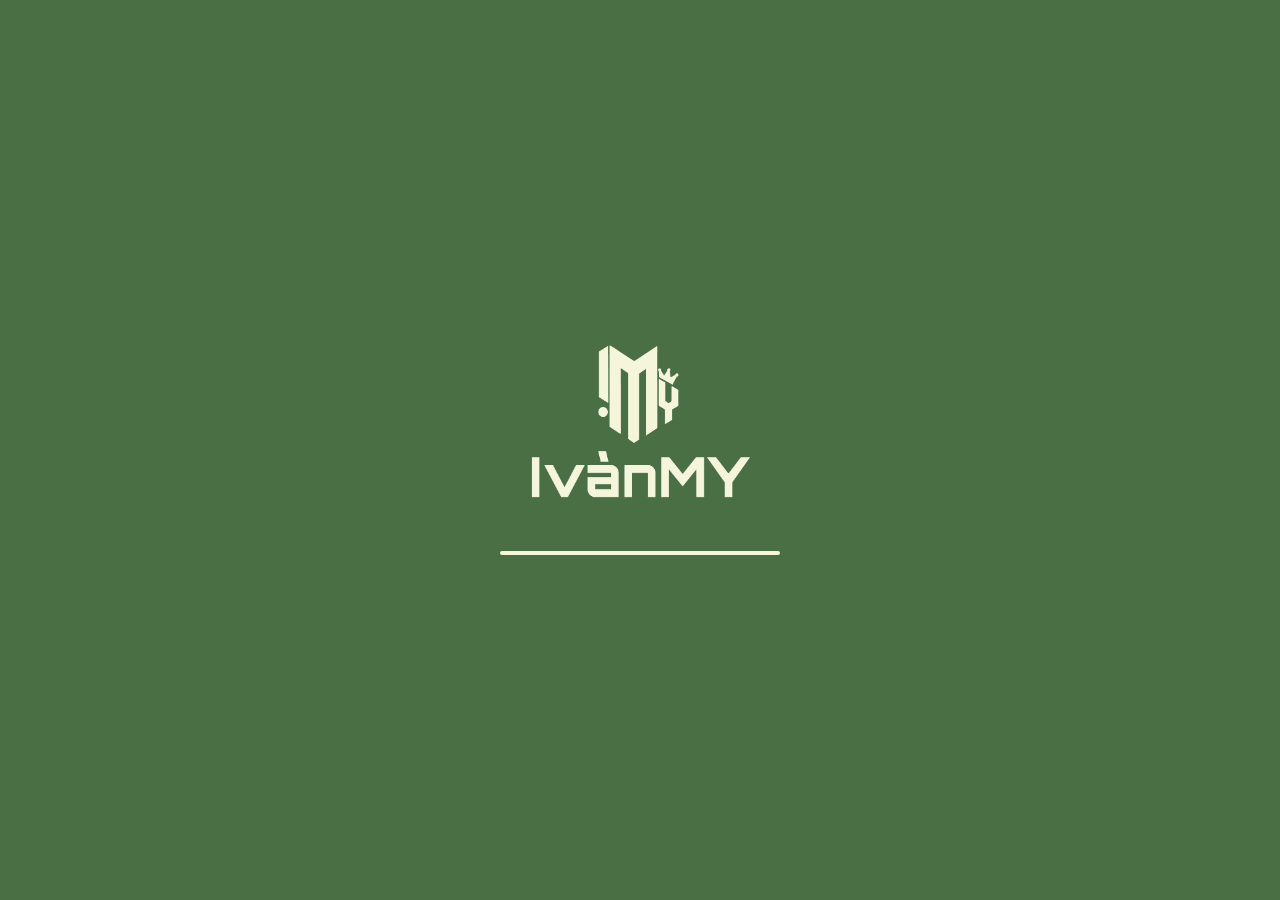
<file: index.html>
<!DOCTYPE html>
<html lang="es">

<head>
    <meta charset="UTF-8">
    <meta name="viewport" content="width=device-width, initial-scale=1.0">
    <title>IvánMY Portafolio</title>
    <link rel="stylesheet" href="https://cdnjs.cloudflare.com/ajax/libs/font-awesome/6.0.0/css/all.min.css">
    <link rel="stylesheet" href="css/style.css?v=1.4">
    <link rel="icon" href="data:,">
</head>

<body>
    <div class="close-btn btn-games" id="btn-close-games">&times;</div>
    <div class="close-btn btn-dev-pc" id="btn-close-dev-pc">&times;</div>
    <div class="close-btn btn-dev-mobile" id="btn-close-dev-mobile">&times;</div>

    <header id="header-games-global" class="global-header">
        <div class="header-left">
            <a href="#home-games"><img src="assets/Logos/IvanMY/Isotipo_IvanMY_blancocrema.svg" class="header-logo" alt="IvánMY"></a>
            <nav class="header-nav">
                <a href="#about-games">Biografía</a>
                <a href="#projects-games">Proyectos</a>
                <a href="#contact-games">Contacto</a>
            </nav>
        </div>
    </header>

    <header id="header-dev-pc-global" class="global-header">
        <div class="header-left">
            <a href="#home-dev"><img src="assets/Logos/IvanMY/Isotipo_IvanMY_verdesolo.svg" class="header-logo" alt="IvánMY"></a>
            <nav class="header-nav">
                <a href="#about-dev">Biografía</a>
                <a href="#projects-dev">Proyectos</a>
                <a href="#contact-dev">Contacto</a>
            </nav>
        </div>
    </header>

    <header id="header-dev-mobile-global" class="global-header">
        <div class="header-left">
            <a href="#home-dev"><img src="assets/Logos/IvanMY/Isotipo_IvanMY_verdesolo.svg" class="header-logo" alt="IvánMY"></a>
            <nav class="header-nav">
                <a href="#about-dev-m">Biografía</a>
                <a href="#projects-dev-m">Proyectos</a>
                <a href="#contact-dev-m">Contacto</a>
            </nav>
        </div>
    </header>

    <div id="loading-screen">
        <div class="loader-content">
            <div class="loader-logo-container">
                <img src="assets/Logos/IvanMY/Imagotipo_IvanMY_blanco.png" class="loader-logo-svg" alt="IvánMY">
            </div>
            <div class="loader-bar"></div>
        </div>
    </div>

    <main class="wrapper">
        <div class="central-logo-container">
            <img src="assets/Logos/IvanMY/Isotipo_IvanMY_PC.svg" class="main-logo pc-logo" alt="IvánMY">
            <img src="assets/Logos/IvanMY/Isotipo_IvanMY_MOBILE.svg" class="main-logo mobile-logo" alt="IvánMY">
        </div>

        <section class="pane games">

            <div id="home-games" class="hero-section">
                <img src="assets/Perfil/organic_overlay_games.webp" class="portada-img organic-bg" alt="Vegan Identity">
                <div class="hero-content-wrapper content-games">
                    <div class="hero-text-block">
                        <h1>EXPERIENCIAS</h1>
                        <p>INTERACTIVAS</p>
                    </div>
                </div>
                <img src="assets/arrow-down.svg" class="scroll-arrow" alt="scroll">
            </div>

            <div class="sections-container">
                <section id="about-games" class="inner-section about">
                    <div class="about-container">
                        <div class="about-info">
                            <div class="about-inventory-system">
                                <h2 class="about-me-title">SOBRE MÍ</h2>
                                <div class="about-visual">
                                    <div class="character-card">
                                        <img src="assets/Perfil/perfil_verde.webp" alt="Iván Render" class="about-img">
                                    </div>
                                </div>

                                <div class="inventory-slots">
                                    <div class="slot" data-dialog="identity">
                                        <div class="slot-icon"><a href="#about-games"><img
                                                    src="assets/Iconos/helmet.svg" alt="Identidad" class="icon-svg"></a>
                                        </div>
                                        <span class="slot-label"><a href="#about-games">IDENTIDAD</a></span>
                                    </div>
                                    <div class="slot" data-dialog="commitment">
                                        <div class="slot-icon"><a href="#about-games"><img src="assets/Iconos/armor.svg"
                                                    alt="Valores" class="icon-svg"></a></div>
                                        <span class="slot-label"><a href="#about-games">VALORES</a></span>
                                    </div>
                                    <div class="slot" data-dialog="skills">
                                        <div class="slot-icon"><a href="#about-games"><img
                                                    src="assets/Iconos/joystick.svg" alt="Habilidades"
                                                    class="icon-svg"></a></div>
                                        <span class="slot-label"><a href="#about-games">HABILIDADES</a></span>
                                    </div>
                                </div>

                                <div class="rpg-dialog-window">
                                    <div class="cmd-window-titlebar">
                                        <div class="cmd-title-left">
                                            <img src="assets/cmd-icon.svg" class="cmd-small-icon" alt=""> <span>Símbolo
                                                del sistema</span>
                                        </div>
                                        <div class="cmd-controls">
                                            <a href="#about-games"><span class="cmd-btn">─</span></a>
                                            <a href="#about-games"><span class="cmd-btn">◻</span></a>
                                            <a href="#about-games"><span class="cmd-btn btn-close-x">×</span></a>
                                        </div>
                                    </div>
                                    <div class="dialog-header-minimal">
                                        <div class="cmd-system-info">
                                            IvánMY [Versión 1.0.27]<br>
                                            (c) 2026 IvánMY. Todos los derechos reservados.
                                        </div>
                                    </div>
                                    <div class="dialog-content">
                                        <p class="typewriter-text"></p>
                                        <div class="cmd-prompt-line" style="display: none;">
                                            <span class="cmd-path">C:\Portafolio\IvanMY\<span
                                                    class="current-folder">Habilidades</span>></span>
                                            <span class="dialog-cursor"></span>
                                        </div>

                                        <div class="cmd-phrases-container">
                                            <p id="about-dynamic-quote"></p>
                                        </div>
                                    </div>
                                </div>

                                <div class="skills-interface">
                                    <div class="character-stats-header">
                                        <span class="stat-main-title">COMPETENCIAS</span>
                                    </div>
                                    <div class="stats-container">
                                        <div class="skill-row">
                                            <div class="skill-info">
                                                <span class="skill-name">UNITY</span>
                                                <span class="skill-percentage">80%</span>
                                            </div>
                                            <div class="xp-bar-container">
                                                <div class="xp-fill" style="width: 80%;"></div>
                                            </div>
                                        </div>
                                        <div class="skill-row">
                                            <div class="skill-info">
                                                <span class="skill-name">C#</span>
                                                <span class="skill-percentage">70%</span>
                                            </div>
                                            <div class="xp-bar-container">
                                                <div class="xp-fill" style="width: 70%;"></div>
                                            </div>
                                        </div>
                                        <div class="skill-row">
                                            <div class="skill-info">
                                                <span class="skill-name">DISEÑO DE MECÁNICAS</span>
                                                <span class="skill-percentage">75%</span>
                                            </div>
                                            <div class="xp-bar-container">
                                                <div class="xp-fill" style="width: 75%;"></div>
                                            </div>
                                        </div>
                                        <div class="skill-row">
                                            <div class="skill-info">
                                                <span class="skill-name">BLENDER</span>
                                                <span class="skill-percentage">40%</span>
                                            </div>
                                            <div class="xp-bar-container">
                                                <div class="xp-fill" style="width: 40%;"></div>
                                            </div>
                                        </div>
                                        <div class="level-badge">2026</div>
                                    </div>
                                </div>
                            </div>
                        </div>
                    </div>
                </section>
                <section id="projects-games" class="inner-section projects">
                    <div class="gatekeeper-container" id="gate-games">
                        <div class="puzzle-box">
                            <h3>PROYECTOS BLOQUEADOS</h3>
                            <p class="puzzle-hint">"INGRESE LA SECUENCIA DE INICIO"</p>
                            <div id="lever-error-msg" class="error-text"></div>
                            <div class="levers-row">
                                <div class="lever" data-id="1"><span>1</span></div>
                                <div class="lever" data-id="2"><span>2</span></div>
                                <div class="lever" data-id="3"><span>3</span></div>
                            </div>
                        </div>
                    </div>
                    <div class="projects-content hidden-content">
                        <h2 class="section-title">PROYECTOS</h2>

                        <div class="projects-grid">
                            <article class="project-card" data-project="orinn">
                                <div class="cartridge-top"></div>
                                <div class="project-tags">
                                    <span class="tag-tech">UNITY</span>
                                    <span class="tag-tech">PC</span>
                                    <span class="tag-tech">RPG</span>
                                    <span class="tag-tech">PLATAFORMAS</span>
                                </div>
                                <div class="project-thumbnail">
                                    <img src="assets/Proyectos/Orinn_Thumbail.webp" alt="Orinn">
                                </div>
                                <div class="project-info">
                                    <h3>ORINN</h3>
                                    <p class="project-brief">RPG de acción donde un guardián felino debe restaurar el
                                        equilibrio ecológico de Lucitania.</p>
                                    <ul class="project-contributions">
                                        <li>✔ Sistema de árbol de habilidades</li>
                                        <li>✔ Mecánicas metroidvania</li>
                                        <li>✔ IA de enemigos</li>
                                    </ul>
                                    <div class="project-links">
                                        <a href="https://ivanmy.itch.io/orinn" target="_blank" rel="noopener noreferrer">ITCH.IO</a>
                                    </div>
                                    <div class="project-overlay"><span>PROTOTIPO</span></div>
                                </div>
                            </article>

                            <article class="project-card" data-project="migas">
                                <div class="cartridge-top"></div>
                                <div class="project-tags">
                                    <span class="tag-tech">CONSTRUCT 3</span>
                                    <span class="tag-tech">PC</span>
                                    <span class="tag-tech">PLATAFORMAS</span>
                                </div>
                                <div class="project-thumbnail">
                                    <img src="assets/Proyectos/The_Journey_Of_Migas_Thumbail.webp"
                                        alt="The Journey of Migas!">

                                </div>
                                <div class="project-info">
                                    <h3>THE JOURNEY OF MIGAS!</h3>
                                    <p class="project-brief">Juego de plataformas sobre una rebanada de pan que debe
                                        superar obstáculos para ser entregada.</p>
                                    <ul class="project-contributions">
                                        <li>✔ Programación de controles y movimiento</li>
                                        <li>✔ Implementación de enemigos y ataques</li>
                                        <li>✔ Sistema de teletransporte y colisiones</li>
                                        <li>✔ Game Jam Santo tomas de 72 horas</li>
                                    </ul>
                                    <div class="project-links">
                                        <a href="https://axender.itch.io/migas-journey" target="_blank" rel="noopener noreferrer">SANTO TOMAS
                                            JAM</a>
                                        <a href="https://ivanmy.itch.io/the-journey-of-migas"
                                            target="_blank" rel="noopener noreferrer">ITCH.IO</a>
                                    </div>
                                    <div class="project-overlay"><span>GAME JAM</span></div>
                                </div>
                            </article>

                            <article class="project-card" data-project="shoot-beat">
                                <div class="cartridge-top"></div>
                                <div class="project-tags">
                                    <span class="tag-tech">UNITY</span>
                                    <span class="tag-tech">PC</span>
                                    <span class="tag-tech">SHOOTER</span>
                                </div>
                                <div class="project-thumbnail">
                                    <img src="assets/Proyectos/Shoot_The_Beat_Thumbail.webp" alt="Shoot the beat">
                                </div>
                                <div class="project-info">
                                    <h3>SHOOT THE BEAT</h3>
                                    <p class="project-brief">Shooter espacial minimalista donde disparar consume tu
                                        oxígeno. Gestión de recursos extrema.</p>
                                    <ul class="project-contributions">
                                        <li>✔ Mecánica que invierte la dirección del disparo</li>
                                        <li>✔ Sistema de dificultad progresiva</li>
                                        <li>✔ Gestión dinámica de barra de oxígeno</li>
                                        <li>✔ Game Jam Santo tomas de 36 horas</li>
                                    </ul>
                                    <div class="project-links">
                                        <a href="https://chubineitor.itch.io/shoot-the-beat" target="_blank" rel="noopener noreferrer">SANTO TOMAS
                                            JAM</a>
                                        <a href="https://ivanmy.itch.io/shoot-the-beat" target="_blank" rel="noopener noreferrer">ITCH.IO</a>
                                    </div>
                                    <div class="project-overlay"><span>GAME JAM</span></div>
                                </div>
                            </article>

                            <article class="project-card" data-project="32-segundos">
                                <div class="cartridge-top"></div>
                                <div class="project-tags">
                                    <span class="tag-tech">UNITY</span>
                                    <span class="tag-tech">NAVEGADOR</span>
                                    <span class="tag-tech">MINIJUEGOS</span>
                                </div>
                                <div class="project-thumbnail">
                                    <img src="assets/Proyectos/32_segundos_Thumbail.webp" alt="32 Segundos!">
                                </div>
                                <div class="project-info">
                                    <h3>32 SEGUNDOS!</h3>
                                    <p class="project-brief">Compendio de 11 minijuegos humorísticos basados en la
                                        cultura urbana de Chile.</p>
                                    <ul class="project-contributions">
                                        <li>✔ Implementación de soporte para mando</li>
                                        <li>✔ Programación de minijuegos y lógica de finales</li>
                                        <li>✔ Pulido de interfaz y nivelación de dificultad</li>
                                    </ul>
                                    <div class="project-links">
                                        <a href="https://itch.io/jam/abstract-chile-game-jam/rate/3866480"
                                            target="_blank" rel="noopener noreferrer">ABSTRACT JAM</a>
                                        <a href="https://ikodesu.itch.io/32-segundos" target="_blank" rel="noopener noreferrer">ITCH.IO</a>
                                    </div>
                                    <div class="project-overlay"><span>GAME JAM</span></div>
                                </div>
                            </article>

                            <article class="project-card" data-project="genetrace">
                                <div class="cartridge-top"></div>
                                <div class="project-tags">
                                    <span class="tag-tech">UNITY</span>
                                    <span class="tag-tech">VR</span>
                                    <span class="tag-tech">ROGUELIKE</span>
                                </div>
                                <div class="project-thumbnail">
                                    <img src="assets/Proyectos/Genetrace_Thumbail.webp" alt="Genetrace VR">
                                </div>
                                <div class="project-info">
                                    <h3>GENETRACE</h3>
                                    <p class="project-brief">Experiencia de acción en VR donde trazas glifos en una
                                        pizarra holográfica para contener brotes mutantes de enemigos.</p>
                                    <ul class="project-contributions">
                                        <li>✔ Sistema de trazado de glifos gestuales</li>
                                        <li>✔ Programación de oleadas de hordas mutantes</li>
                                        <li>✔ Diseño de interfaz holográfica en VR</li>
                                    </ul>
                                    <div class="project-links">
                                        <a href="https://github.com/ivanmy-dev/Genetrace.git" target="_blank" rel="noopener noreferrer">GITHUB</a>
                                    </div>
                                    <div class="project-overlay"><span>PROTOTIPO VR</span></div>
                                </div>
                            </article>
                        </div>
                    </div>
                </section>

                <section id="contact-games" class="inner-section contact-clean contact-games-layout">
                    <img src="assets/Perfil/fondo_contactos_verde.webp" alt="" class="img-persona-background">

                    <div class="contact-links-panel">
                        <h2 class="contact-display-title">CONECTEMOS</h2>

                        <nav class="contact-minimal-nav">
                            <div class="contact-item">
                                <a href="https://www.instagram.com/_ivanmy" target="_blank" rel="noopener noreferrer" class="item-link">
                                    <i class="fab fa-instagram"></i> Instagram
                                </a>
                            </div>

                            <div class="contact-item">
                                <a href="https://ivanmy.itch.io" target="_blank" class="item-link">
                                    <i class="fab fa-itch-io"></i> Itch.io
                                </a>
                            </div>

                            <div class="contact-item">
                                <a href="mailto:ivan.antoniomy.trabajos@gmail.com" class="item-link">
                                    <i class="fas fa-envelope"></i> Email
                                </a>
                            </div>
                        </nav>

                        <p class="contact-collab-text">¿Quieres colaborar? ¡Contáctame!</p>
                    </div>
                </section>

                <footer class="main-footer">
                    <p class="footer-text">© 2026 IvánMY - Todos los derechos reservados</p>
                </footer>
            </div>
        </section>

        <section class="pane dev">
            <div id="home-dev" class="hero-section">
                <img src="assets/Perfil/organic_overlay_dev.webp" class="portada-img organic-bg" alt="Vegan Identity">
                <div class="hero-content-wrapper content-dev">
                    <div class="hero-text-block">
                        <h1>DESARROLLO</h1>
                        <p>DIGITAL</p>
                    </div>
                </div>
                <img src="assets/arrow-down.svg" class="scroll-arrow" alt="scroll">
            </div>

            <div class="sections-container">
                <div class="dev-content-pc">
                    <section id="about-dev" class="inner-section about">
                        <div class="about-container">
                            <div class="about-info">
                                <div class="about-inventory-system">
                                    <h2 class="about-me-title">Sobre Mí</h2>
                                    <div class="about-visual">
                                        <div class="character-card">
                                            <img src="assets/Perfil/perfil_blanco.webp" alt="Iván Render"
                                                class="about-img">
                                        </div>
                                    </div>
                                    <div class="inventory-slots">
                                        <div class="slot" data-dialog="identity">
                                            <div class="slot-icon"><a href="#about-dev"><img
                                                        src="assets/Iconos/helmet.svg" alt="Identidad"
                                                        class="icon-svg"></a></div>
                                            <span class="slot-label"><a href="#about-dev">IDENTIDAD</a></span>
                                        </div>
                                        <div class="slot" data-dialog="commitment">
                                            <div class="slot-icon"><a href="#about-dev"><img
                                                        src="assets/Iconos/armor.svg" alt="Valores"
                                                        class="icon-svg"></a></div>
                                            <span class="slot-label"><a href="#about-dev">VALORES</a></span>
                                        </div>
                                        <div class="slot" data-dialog="skills">
                                            <div class="slot-icon"><a href="#about-dev"><img
                                                        src="assets/Iconos/joystick.svg" alt="Habilidades"
                                                        class="icon-svg"></a></div>
                                            <span class="slot-label"><a href="#about-dev">HABILIDADES</a></span>
                                        </div>
                                    </div>
                                    <div class="rpg-dialog-window">
                                        <div class="cmd-window-titlebar">
                                            <div class="cmd-title-left">
                                                <img src="assets/cmd-icon.svg" class="cmd-small-icon" alt="">
                                                <span>Símbolo del sistema</span>
                                            </div>
                                            <div class="cmd-controls">
                                                <a href="#about-dev"><span class="cmd-btn">─</span></a>
                                                <a href="#about-dev"><span class="cmd-btn">◻</span></a>
                                                <a href="#about-dev"><span class="cmd-btn btn-close-x">×</span></a>
                                            </div>
                                        </div>
                                        <div class="dialog-header-minimal">
                                            <div class="cmd-system-info">
                                                IvánMY [Versión 1.0.27]<br>
                                                (c) 2026 IvánMY. Todos los derechos reservados.
                                            </div>
                                        </div>
                                        <div class="dialog-content">
                                            <p class="typewriter-text"></p>
                                            <div class="cmd-prompt-line" style="display: none;">
                                                <span class="cmd-path">C:\Portafolio\IvanMY\<span
                                                        class="current-folder">Habilidades</span>></span>
                                                <span class="dialog-cursor"></span>
                                            </div>
                                            <div class="cmd-phrases-container">
                                                <p id="about-dynamic-quote"></p>
                                            </div>
                                        </div>
                                    </div>
                                    <div class="skills-interface">
                                        <div class="character-stats-header">
                                            <span class="stat-main-title">COMPETENCIAS</span>
                                        </div>
                                        <div class="stats-container">
                                            <div class="skill-row">
                                                <div class="skill-info">
                                                    <span class="skill-name">HTML</span>
                                                    <span class="skill-percentage">75%</span>
                                                </div>
                                                <div class="xp-bar-container">
                                                    <div class="xp-fill" style="width: 75%;"></div>
                                                </div>
                                            </div>
                                            <div class="skill-row">
                                                <div class="skill-info">
                                                    <span class="skill-name">CSS</span>
                                                    <span class="skill-percentage">70%</span>
                                                </div>
                                                <div class="xp-bar-container">
                                                    <div class="xp-fill" style="width: 70%;"></div>
                                                </div>
                                            </div>
                                            <div class="skill-row">
                                                <div class="skill-info">
                                                    <span class="skill-name">JAVASCRIPT</span>
                                                    <span class="skill-percentage">50%</span>
                                                </div>
                                                <div class="xp-bar-container">
                                                    <div class="xp-fill" style="width: 50%;"></div>
                                                </div>
                                            </div>
                                            <div class="skill-row">
                                                <div class="skill-info">
                                                    <span class="skill-name">PYTHON</span>
                                                    <span class="skill-percentage">40%</span>
                                                </div>
                                                <div class="xp-bar-container">
                                                    <div class="xp-fill" style="width: 40%;"></div>
                                                </div>
                                            </div>
                                            <div class="level-badge">2026</div>
                                        </div>
                                    </div>
                                </div>
                            </div>
                        </div>
                    </section>
                    <section id="projects-dev" class="inner-section projects">
                        <div class="gatekeeper-container" id="gate-dev-pc">
                            <div class="terminal-lock">
                                <div class="terminal-header">PROYECTOS BLOQUEADOS</div>
                                <div class="terminal-body">
                                    <p>INICIO DE SESIÓN REQUERIDO...</p>
                                    <div class="input-line"><span class="prompt">></span><input type="text" id="dev-pass-pc" name="dev-pass" class="dev-pass-input" autocomplete="off" placeholder="Contraseña"></div>
                                    <p class="dev-error-msg error-msg"></p>
                                </div>
                            </div>
                        </div>
                        <div class="projects-content hidden-content">
                            <h2 class="section-title">PROYECTOS</h2>

                            <div class="projects-grid">
                                <article class="project-card" data-project="qr-generator">
                                    <div class="cartridge-top"></div>
                                    <div class="project-tags">
                                        <span class="tag-tech">PYTHON</span>
                                        <span class="tag-tech">TKINTER</span>
                                        <span class="tag-tech">HERRAMIENTA</span>
                                    </div>
                                    <div class="project-thumbnail">
                                        <img src="assets/Proyectos/QR_Thumbail.webp" alt="QR Generator">
                                    </div>
                                    <div class="project-info">
                                        <h3>QR GENERATOR</h3>
                                        <p class="project-brief">Aplicación de escritorio para generar códigos QR
                                            personalizados de forma rápida y local.</p>
                                        <ul class="project-contributions">
                                            <li>✔ Interfaz gráfica intuitiva</li>
                                            <li>✔ Exportación en alta resolución</li>
                                            <li>✔ Procesamiento local sin API externa</li>
                                        </ul>
                                        <div class="project-links">
                                            <a href="https://ivanmy.itch.io/genqr" target="_blank" rel="noopener noreferrer">ITCH.IO</a>
                                        </div>
                                    </div>
                                </article>

                                <article class="project-card" data-project="destinos">
                                    <div class="cartridge-top"></div>
                                    <div class="project-tags">
                                        <span class="tag-tech">JAVASCRIPT</span>
                                        <span class="tag-tech">PARALLAX</span>
                                        <span class="tag-tech">UX/UI</span>
                                    </div>
                                    <div class="project-thumbnail">
                                        <img src="assets/Proyectos/destinosturisticos.webp" alt="Destinos Turísticos">
                                    </div>
                                    <div class="project-info">
                                        <h3>DESTINOS TURÍSTICOS</h3>
                                        <p class="project-brief">Landing page interactiva con efectos de Parallax
                                            dinámico y sistema de navegación inteligente.</p>
                                        <ul class="project-contributions">
                                            <li>✔ Navegación Sticky adaptable</li>
                                            <li>✔ Slider de destinos optimizado</li>
                                            <li>✔ Diseño inmersivo y profesional</li>
                                        </ul>
                                        <div class="project-links">
                                            <a href="proyectos/destinos-turisticos/index.html" class="open-internal">VER PROYECTO</a>
                                            <a href="https://github.com/ivanmy-dev/destinos_turisticos.git" target="_blank" rel="noopener noreferrer">GITHUB</a>
                                        </div>
                                    </div>
                                </article>

                                <article class="project-card" data-project="do-it">
                                    <div class="cartridge-top"></div>
                                    <div class="project-tags">
                                        <span class="tag-tech">HTML/CSS</span>
                                        <span class="tag-tech">JS</span>
                                        <span class="tag-tech">LÓGICA</span>
                                    </div>
                                    <div class="project-thumbnail">
                                        <img src="assets/Proyectos/doit.webp" alt="Do It!">
                                    </div>
                                    <div class="project-info">
                                        <h3>DO IT!</h3>
                                        <p class="project-brief">Herramienta de utilidad que incluye una calculadora
                                            funcional con diseño limpio y minimalista.</p>
                                        <ul class="project-contributions">
                                            <li>✔ Lógica matemática en JS</li>
                                            <li>✔ Manipulación avanzada del DOM</li>
                                            <li>✔ Interfaz responsiva</li>
                                        </ul>
                                        <div class="project-links">
                                            <a href="proyectos/do-it/index.html" class="open-internal">VER PROYECTO</a>
                                            <a href="https://github.com/ivanmy-dev/replica_do_it.git" target="_blank" rel="noopener noreferrer">GITHUB</a>
                                        </div>
                                    </div>
                                </article>

                                <article class="project-card" data-project="uno-mas-cuatro">
                                    <div class="cartridge-top"></div>
                                    <div class="project-tags">
                                        <span class="tag-tech">WEB</span>
                                        <span class="tag-tech">MULTIMEDIA</span>
                                        <span class="tag-tech">GAMING</span>
                                    </div>
                                    <div class="project-thumbnail">
                                        <img src="assets/Proyectos/1mas4.webp" alt="1 más 4 Gaming">
                                    </div>
                                    <div class="project-info">
                                        <h3>1MÁS4 GAMING</h3>
                                        <p class="project-brief">Plataforma diseñada para una comunidad de streaming con
                                            integración de contenido de YouTube.</p>
                                        <ul class="project-contributions">
                                            <li>✔ Gestión de iFrames dinámicos</li>
                                            <li>✔ Optimización para pantallas 2K</li>
                                            <li>✔ Estética Gamer retro</li>
                                        </ul>
                                        <div class="project-links">
                                            <a href="proyectos/uno-mas-cuatro/index.html" class="open-internal">VER PROYECTO</a>
                                            <a href="https://github.com/ivanmy-dev/uno_mas_cuatro.git" target="_blank" rel="noopener noreferrer">GITHUB</a>
                                        </div>
                                    </div>
                                </article>
                            </div>
                        </div>
                    </section>

                    <section id="contact-dev" class="inner-section contact-clean contact-dev-layout">
                        <img src="assets/Perfil/fondo_contactos_blanco.webp" alt="" class="img-persona-background">
                        <div class="contact-links-panel">
                            <h2 class="contact-display-title">CONECTEMOS</h2>

                            <nav class="contact-minimal-nav">
                                <div class="contact-item">
                                    <a href="https://www.instagram.com/_ivanmy" target="_blank" rel="noopener noreferrer" class="item-link">
                                        <i class="fab fa-instagram"></i> Instagram
                                    </a>
                                </div>

                                <div class="contact-item">
                                    <a href="https://ivanmy.itch.io" target="_blank" rel="noopener noreferrer" class="item-link">
                                        <i class="fab fa-itch-io"></i> Itch.io
                                    </a>
                                </div>

                                <div class="contact-item">
                                    <a href="mailto:ivan.antoniomy.trabajos@gmail.com" class="item-link">
                                        <i class="fas fa-envelope"></i> Email
                                    </a>
                                </div>
                            </nav>

                            <p class="contact-collab-text">¿Quieres colaborar? ¡Contáctame!</p>
                        </div>
                    </section>

                    <footer class="main-footer">
                        <p class="footer-text">© 2026 IvánMY - Todos los derechos reservados</p>
                    </footer>
                </div>

                <div class="dev-content-mobile">
                    <footer class="main-footer">
                        <p class="footer-text">© 2026 IvánMY - Todos los derechos reservados</p>
                    </footer>

                    <section id="contact-dev-m" class="inner-section contact-clean contact-dev-layout">
                        <div class="contact-links-panel">
                            <h2 class="contact-display-title">CONECTEMOS</h2>

                            <nav class="contact-minimal-nav">
                                <div class="contact-item">
                                    <a href="https://www.instagram.com/_ivanmy" target="_blank" rel="noopener noreferrer" class="item-link">
                                        <i class="fab fa-instagram"></i> Instagram
                                    </a>
                                </div>

                                <div class="contact-item">
                                    <a href="https://ivanmy.itch.io" target="_blank" rel="noopener noreferrer" class="item-link">
                                        <i class="fab fa-itch-io"></i> Itch.io
                                    </a>
                                </div>

                                <div class="contact-item">
                                    <a href="mailto:ivan.antoniomy.trabajos@gmail.com" class="item-link">
                                        <i class="fas fa-envelope"></i> Email
                                    </a>
                                </div>
                            </nav>

                            <p class="contact-collab-text">¿Quieres colaborar? ¡Contáctame!</p>
                        </div>
                        <img src="assets/Perfil/fondo_contactos_blanco.webp" alt="" class="img-persona-background">
                    </section>

                    <section id="projects-dev-m" class="inner-section projects">
                        <div class="gatekeeper-container" id="gate-dev-pc">
                            <div class="terminal-lock">
                                <div class="terminal-header">PROYECTOS BLOQUEADOS</div>
                                <div class="terminal-body">
                                    <p>INICIO DE SESIÓN REQUERIDO...</p>
                                    <div class="input-line"><span class="prompt">></span><input type="text" id="dev-pass-m" name="dev-pass" class="dev-pass-input" autocomplete="off" placeholder="Contraseña"></div>
                                    <p class="dev-error-msg error-msg"></p>
                                </div>
                            </div>
                        </div>
                        <div class="projects-content hidden-content">
                            <h2 class="section-title">PROYECTOS</h2>

                            <div class="projects-grid">
                                <article class="project-card" data-project="qr-generator">
                                    <div class="cartridge-top"></div>
                                    <div class="project-tags">
                                        <span class="tag-tech">PYTHON</span>
                                        <span class="tag-tech">TKINTER</span>
                                        <span class="tag-tech">HERRAMIENTA</span>
                                    </div>
                                    <div class="project-thumbnail">
                                        <img src="assets/Proyectos/QR_Thumbail.webp" alt="QR Generator">
                                    </div>
                                    <div class="project-info">
                                        <h3>QR GENERATOR</h3>
                                        <p class="project-brief">Aplicación de escritorio para generar códigos QR
                                            personalizados de forma rápida y local.</p>
                                        <ul class="project-contributions">
                                            <li>✔ Interfaz gráfica intuitiva</li>
                                            <li>✔ Exportación en alta resolución</li>
                                            <li>✔ Procesamiento local sin API externa</li>
                                        </ul>
                                        <div class="project-links">
                                            <a href="https://ivanmy.itch.io/genqr" target="_blank" rel="noopener noreferrer">ITCH.IO</a>
                                        </div>
                                    </div>
                                </article>

                                <article class="project-card" data-project="destinos">
                                    <div class="cartridge-top"></div>
                                    <div class="project-tags">
                                        <span class="tag-tech">JAVASCRIPT</span>
                                        <span class="tag-tech">PARALLAX</span>
                                        <span class="tag-tech">UX/UI</span>
                                    </div>
                                    <div class="project-thumbnail">
                                        <img src="assets/Proyectos/destinosturisticos.webp" alt="Destinos Turísticos">
                                    </div>
                                    <div class="project-info">
                                        <h3>DESTINOS TURÍSTICOS</h3>
                                        <p class="project-brief">Landing page interactiva con efectos de Parallax
                                            dinámico y sistema de navegación inteligente.</p>
                                        <ul class="project-contributions">
                                            <li>✔ Navegación Sticky adaptable</li>
                                            <li>✔ Slider de destinos optimizado</li>
                                            <li>✔ Diseño inmersivo y profesional</li>
                                        </ul>
                                        <div class="project-links">
                                            <a href="https://github.com/ivanmy-dev/destinos_turisticos.git" target="_blank" rel="noopener noreferrer">GITHUB</a>
                                        </div>
                                    </div>
                                </article>

                                <article class="project-card" data-project="do-it">
                                    <div class="cartridge-top"></div>
                                    <div class="project-tags">
                                        <span class="tag-tech">HTML/CSS</span>
                                        <span class="tag-tech">JS</span>
                                        <span class="tag-tech">LÓGICA</span>
                                    </div>
                                    <div class="project-thumbnail">
                                        <img src="assets/Proyectos/doit.webp" alt="Do It!">
                                    </div>
                                    <div class="project-info">
                                        <h3>DO IT!</h3>
                                        <p class="project-brief">Herramienta de utilidad que incluye una calculadora
                                            funcional con diseño limpio y minimalista.</p>
                                        <ul class="project-contributions">
                                            <li>✔ Lógica matemática en JS</li>
                                            <li>✔ Manipulación avanzada del DOM</li>
                                            <li>✔ Interfaz responsiva</li>
                                        </ul>
                                        <div class="project-links">
                                            <a href="https://github.com/ivanmy-dev/replica_do_it.git" target="_blank" rel="noopener noreferrer">GITHUB</a>
                                        </div>
                                    </div>
                                </article>

                                <article class="project-card" data-project="uno-mas-cuatro">
                                    <div class="cartridge-top"></div>
                                    <div class="project-tags">
                                        <span class="tag-tech">WEB</span>
                                        <span class="tag-tech">MULTIMEDIA</span>
                                        <span class="tag-tech">GAMING</span>
                                    </div>
                                    <div class="project-thumbnail">
                                        <img src="assets/Proyectos/1mas4.webp" alt="1 más 4 Gaming">
                                    </div>
                                    <div class="project-info">
                                        <h3>1MÁS4 GAMING</h3>
                                        <p class="project-brief">Plataforma diseñada para una comunidad de streaming con
                                            integración de contenido de YouTube.</p>
                                        <ul class="project-contributions">
                                            <li>✔ Gestión de iFrames dinámicos</li>
                                            <li>✔ Optimización para pantallas 2K</li>
                                            <li>✔ Estética Gamer retro</li>
                                        </ul>
                                        <div class="project-links">
                                            <a href="https://github.com/ivanmy-dev/uno_mas_cuatro.git" target="_blank" rel="noopener noreferrer">GITHUB</a>
                                        </div>
                                    </div>
                                </article>
                            </div>
                        </div>
                    </section>
                    <section id="about-dev-m" class="inner-section about">
                        <div class="about-container">
                            <div class="about-info">
                                <div class="about-inventory-system">
                                    <h2 class="about-me-title">Sobre Mí</h2>
                                    <div class="about-visual">
                                        <div class="character-card">
                                            <img src="assets/Perfil/perfil_blanco.webp" alt="Iván Render"
                                                class="about-img">
                                        </div>
                                    </div>
                                    <div class="inventory-slots">
                                        <div class="slot" data-dialog="identity">
                                            <div class="slot-icon"><a href="#about-dev-m"><img
                                                        src="assets/Iconos/helmet.svg" alt="Identidad"
                                                        class="icon-svg"></a></div>
                                            <span class="slot-label"><a href="#about-dev-m">IDENTIDAD</a></span>
                                        </div>
                                        <div class="slot" data-dialog="commitment">
                                            <div class="slot-icon"><a href="#about-dev-m"><img
                                                        src="assets/Iconos/armor.svg" alt="Valores"
                                                        class="icon-svg"></a></div>
                                            <span class="slot-label"><a href="#about-dev-m">VALORES</a></span>
                                        </div>
                                        <div class="slot" data-dialog="skills">
                                            <div class="slot-icon"><a href="#about-dev-m"><img
                                                        src="assets/Iconos/joystick.svg" alt="Habilidades"
                                                        class="icon-svg"></a></div>
                                            <span class="slot-label"><a href="#about-dev-m">HABILIDADES</a></span>
                                        </div>
                                    </div>
                                    <div class="rpg-dialog-window">
                                        <div class="cmd-window-titlebar">
                                            <div class="cmd-title-left">
                                                <img src="assets/cmd-icon.svg" class="cmd-small-icon" alt="">
                                                <span>Símbolo del sistema</span>
                                            </div>
                                            <div class="cmd-controls">
                                                <a href="#about-dev-m"><span class="cmd-btn">─</span></a>
                                                <a href="#about-dev-m"><span class="cmd-btn">◻</span></a>
                                                <a href="#about-dev-m"><span class="cmd-btn btn-close-x">×</span></a>
                                            </div>
                                        </div>
                                        <div class="dialog-header-minimal">
                                            <div class="cmd-system-info">
                                                IvánMY [Versión 1.0.27]<br>
                                                (c) 2026 IvánMY. Todos los derechos reservados.
                                            </div>
                                        </div>
                                        <div class="dialog-content">
                                            <p class="typewriter-text"></p>
                                            <div class="cmd-prompt-line" style="display: none;">
                                                <span class="cmd-path">C:\Portafolio\IvanMY\<span
                                                        class="current-folder">Habilidades</span>></span>
                                                <span class="dialog-cursor"></span>
                                            </div>

                                            <div class="cmd-phrases-container">
                                                <p id="about-dynamic-quote"></p>
                                            </div>
                                        </div>
                                    </div>
                                    <div class="skills-interface">
                                        <div class="character-stats-header">
                                            <span class="stat-main-title">COMPETENCIAS</span>
                                        </div>
                                        <div class="stats-container">
                                            <div class="skill-row">
                                                <div class="skill-info">
                                                    <span class="skill-name">HTML</span>
                                                    <span class="skill-percentage">75%</span>
                                                </div>
                                                <div class="xp-bar-container">
                                                    <div class="xp-fill" style="width: 75%;"></div>
                                                </div>
                                            </div>
                                            <div class="skill-row">
                                                <div class="skill-info">
                                                    <span class="skill-name">CSS</span>
                                                    <span class="skill-percentage">70%</span>
                                                </div>
                                                <div class="xp-bar-container">
                                                    <div class="xp-fill" style="width: 70%;"></div>
                                                </div>
                                            </div>
                                            <div class="skill-row">
                                                <div class="skill-info">
                                                    <span class="skill-name">JAVASCRIPT</span>
                                                    <span class="skill-percentage">50%</span>
                                                </div>
                                                <div class="xp-bar-container">
                                                    <div class="xp-fill" style="width: 50%;"></div>
                                                </div>
                                            </div>
                                            <div class="skill-row">
                                                <div class="skill-info">
                                                    <span class="skill-name">PYTHON</span>
                                                    <span class="skill-percentage">40%</span>
                                                </div>
                                                <div class="xp-bar-container">
                                                    <div class="xp-fill" style="width: 40%;"></div>
                                                </div>
                                            </div>
                                            <div class="level-badge">2026</div>
                                        </div>
                                    </div>
                                </div>
                            </div>
                        </div>
                    </section>
                </div>
            </div>
        </section>
    </main>
    <script src="js/main.js"></script>

    <div id="tutorial-toast" class="tutorial-toast">
        <div class="toast-icon"></div>
        <div class="toast-content">
            <p id="toast-message" class="toast-text"></p>
        </div>
    </div>

    <div id="project-preview-container" class="preview-overlay">
        <div class="preview-floating-card">
            <div class="preview-info-text">
                <span class="preview-label">PROYECTO:</span>
                <span id="preview-title">NOMBRE</span>
            </div>
            <div class="close-preview">&times;</div>
        </div>

        <div class="preview-body">
            <iframe id="project-iframe" src="" frameborder="0"></iframe>
        </div>
    </div>
</body>

</html>
</file>
<file: css/style.css>
@import 'variables.css';
@import 'global.css';
@import 'animations.css';
@import 'loader.css';
@import 'hero-dynamic.css';
@import 'inventory.css';
@import 'windows.css';
@import 'projects.css';

.wrapper {
    display: flex;
    height: 100vh;
    width: 100vw;
    flex-direction: row;
    background-color: var(--fondo-verde);
    position: relative;
    align-items: stretch;
    opacity: 0;
    transition: opacity 2s ease-out, transform 2s cubic-bezier(0.4, 0, 0.2, 1);
}

.wrapper.loaded {
    opacity: 1;
    transform: scale(1);
}

.pane {
    flex: 1;
    display: flex;
    flex-direction: column;
    position: relative;
    transition: var(--transicion);
    overflow: hidden;
    cursor: pointer;
}

.games {
    background-color: var(--verde-naturaleza);
    color: var(--blanco-pastel);
    --window-bg: var(--blanco-pastel);
    --window-text: var(--verde-naturaleza);
    --filter-svg: var(--f-blanco-pastel);
}

.dev {
    background-color: var(--blanco-pastel);
    color: var(--verde-naturaleza);
    --window-bg: var(--verde-naturaleza);
    --window-text: var(--blanco-pastel);
    --filter-svg: var(--f-verde-naturaleza);
}

.hero-section {
    height: 100vh;
    min-width: 100%;
    display: flex;
    align-items: center;
    scroll-snap-align: start;
    flex-shrink: 0;
    transition: height 0.8s cubic-bezier(0.4, 0, 0.2, 1);
    position: relative;
    overflow: hidden;
}

.content-games,
.content-dev {
    text-align: center;
    z-index: 1;
    pointer-events: auto;
}

.scroll-arrow {
    position: absolute;
    bottom: 30px;
    width: 40px;
    opacity: 0;
    animation: bounce 2s infinite;
    transition: opacity 0.3s ease, visibility 0.3s ease, transform 0.2s ease;
    z-index: 10;
    transform: translateX(-60%);
    filter: var(--filter-svg);
}

@media (min-width: 769px) {
    .pane.games.active .scroll-arrow {
        left: auto;
        transform: translateX(0);
    }

    .pane.dev.active .scroll-arrow {
        left: auto;
        transform: translateX(0);
    }

    .pane.games.active .scroll-arrow.hidden {
        transform: translateY(20px);
        opacity: 0 !important;
    }

    .pane.dev.active .scroll-arrow.hidden {
        transform: translateY(20px);
        opacity: 0 !important;
    }

    .central-logo-container {
        animation: logoFloatPC 3s infinite ease-in-out;
    }
}

.scroll-arrow.hidden {
    opacity: 0 !important;
    visibility: hidden;
    pointer-events: none;
}

@media (max-width: 768px) {
    .wrapper {
        flex-direction: column;
    }

    .pane {
        flex: 1;
        height: 50vh;
        display: flex;
        flex-direction: column;
        transition: var(--transicion);
    }

    .pane.games {
        justify-content: flex-start;
    }

    .pane.dev {
        justify-content: flex-start;
        flex-direction: column-reverse;
    }

    .hero-section {
        height: 50vh;
        transition: height 0.8s cubic-bezier(0.4, 0, 0.2, 1);
    }

    .pane.active .hero-section {
        height: 100vh;
    }

    .pane:not(.active) .hero-section {
        height: 50vh;
    }

    h1 {
        font-size: 3rem;
    }

    .dev .scroll-arrow {
        bottom: auto;
        top: 30px;
        transform: rotate(180deg);
    }

    .dev.active .scroll-arrow {
        animation: bounceUp 2s infinite;
    }

    .central-logo-container {
        animation: logoFloatMobile 4s infinite ease-in-out;
    }
}

.section-open .pane:not(.active) {
    flex: 0;
    width: 0;
    height: 0;
    padding: 0;
    opacity: 0;
    pointer-events: none;
}

.pane.active {
    flex: 100;
    height: 100vh;
    cursor: default;
    overflow-y: scroll;
    scroll-snap-type: none;
}

.pane.active .scroll-arrow {
    opacity: 1;
}

.sections-container {
    display: none;
    opacity: 0;
}

.pane.active .sections-container {
    display: block;
    animation: fadeInSuave 0.8s ease forwards;
    animation-delay: 0.6s;
}

.inner-section {
    min-height: 100vh;
    width: 100%;
    display: flex;
    justify-content: center;
    align-items: center;
    scroll-snap-align: start;
    scroll-margin-top: -400px;
    transition: scroll-margin-top 0.3s ease;
    padding: 100px 0px; 
    margin-bottom: 50px;
}

.inner-section.parent-cmd-open {
    scroll-margin-top: -150px !important;
}

@media (max-width: 768px) {
    .inner-section {
        scroll-margin-top: -100px;
    }

    #about-games, #about-dev-m {
        scroll-margin-top: -400px !important;
    }

    #projects-games, #projects-dev, #projects-dev-m {
        scroll-margin-top: -100px !important;
    }

    .projects.unlocked {
        scroll-margin-top: 100px !important;
    }

    .central-logo-container {
        top: 50%;
        left: 50%;
    }

    .mobile-logo {
        display: block;
        width: 90px;
    }
}

.central-logo-container {
    position: absolute;
    top: 50%;
    left: 50.39%;
    transform: translate(-50%, -50%);
    z-index: 1000;
    pointer-events: none;
    display: flex;
    justify-content: center;
    align-items: center;
}

.main-logo {
    position: absolute;
    transition: transform 1.2s cubic-bezier(0.4, 0, 0.2, 1), opacity 0.8s ease;
    transform: scale(1) rotate(0deg);
    opacity: 1;
}

.pc-logo { display: block; }
.mobile-logo { display: none; }

@media (max-width: 768px) {
    .pc-logo { display: none; }
    .mobile-logo { display: block; }
}

.section-open .main-logo {
    transform: scale(0) rotate(360deg);
    opacity: 0;
}

.section-open .central-logo-container {
    animation: none;
}

.main-footer {
    width: 100%;
    padding: 40px 20px;
    text-align: center;
    box-sizing: border-box;
    position: relative;
    z-index: 5;
}

.footer-text {
    font-family: var(--font-primary);
    font-size: 0.7rem !important;
    letter-spacing: 1px !important;
    text-transform: uppercase;
    opacity: 0.8;
    margin: 0 !important;
}

@media (min-width: 769px) {
    .footer-text {
        font-size: 0.85rem !important;
        letter-spacing: 1.5px !important;
    }
}

.dev-content-mobile {
    display: none;
}

.dev-content-pc {
    display: block;
}

@media (max-width: 768px) {
    .dev-content-pc {
        display: none;
    }

    .dev-content-mobile {
        display: block;
    }

    .dev-content-mobile .main-footer {
        padding-top: 10px;
        padding-bottom: 80px;
    }
}

.about-container {
    display: flex;
    align-items: center;
    justify-content: center;
    gap: 60px;
    max-width: 1200px;
    width: 90%;
    margin: 0 auto;
}

.about-visual {
    flex: 1;
    display: flex;
    justify-content: center;
}

.character-card {
    position: relative;
    padding: 0 !important;
    overflow: visible;
    display: flex;
    line-height: 0;
}

.about-info {
    flex: 1.2;
    text-align: left;
    max-width: 600px;
    display: flex;
    flex-direction: column;
    gap: 20px;
}

.section-title {
    font-size: 3.5rem;
    font-family: var(--font-primary);
    font-weight: 900;
    color: inherit;
    text-align: center;
    margin-bottom: 80px;
    text-transform: uppercase;
    letter-spacing: 4px;
}

@media (max-width: 900px) {
    .about-container {
        flex-direction: column;
        padding: 100px 0;
    }

    .about-info {
        text-align: center;
        width: 100%;
    }

    .section-title {
        font-size: 2.2rem;
        margin-bottom: 40px;
    }
}

@keyframes logoFloatPC {
    0%, 100% { transform: translate(-50%, -50%); }
    50% { transform: translate(-50%, calc(-50% - 12px)); }
}

@keyframes logoFloatMobile {
    0%, 100% { transform: translate(calc(-50% - 10px), -50%); }
    50% { transform: translate(calc(-50% + 10px), -50%); }
}

.contact-clean {
    width: 100%;
    min-height: 100vh;
    display: flex;
    align-items: center;
    position: relative; 
    background: transparent;
    padding: 0 !important; 
    overflow: visible;
    z-index: 5;
    margin-bottom: 0 !important;
}

.img-persona-background {
    position: absolute;
    bottom: 0;
    height: 75vh; 
    width: auto;
    object-fit: contain;
    z-index: 1;
    pointer-events: none;
    display: block !important;
    opacity: 0.7; 
    -webkit-mask-image: linear-gradient(to top, transparent 0%, black 25%); 
    mask-image: linear-gradient(to top, transparent 0%, black 25%); 
}

.contact-games-layout {
    justify-content: center;
}
.contact-games-layout .img-persona-background {
    right: 5%;
}

.contact-dev-layout {
    justify-content: center;
}
.contact-dev-layout .img-persona-background {
    left: 5%;
}

.contact-links-panel {
    position: relative;
    z-index: 10;
    max-width: 900px; 
    padding: 0; 
    margin-top: -5vh;
    text-align: center; 
    display: flex;
    flex-direction: column;
    align-items: center;
}

.contact-games-layout .contact-links-panel {
    margin-right: 15%;
}

.contact-dev-layout .contact-links-panel {
    margin-left: 15%;
}

.contact-display-title {
    font-size: 5rem;
    font-weight: 900;
    color: var(--blanco-pastel);
    margin-bottom: 50px; 
    line-height: 0.8;
    text-shadow: 4px 4px 0px rgba(0,0,0,0.2);
    text-transform: uppercase;
}

.contact-minimal-nav {
    display: flex;
    flex-direction: row; 
    justify-content: center;
    gap: 15px; 
    flex-wrap: wrap; 
    width: 100%;
    margin-bottom: 30px;
}

.item-link {
    display: flex;
    align-items: center;
    gap: 10px;
    font-size: 0.95rem; 
    color: var(--blanco-pastel); 
    text-decoration: none;
    font-family: var(--font-primary);
    transition: all 0.3s ease;
    padding: 10px 20px; 
    border: 2px solid var(--blanco-pastel); 
    border-radius: 6px; 
    background-color: rgba(245, 237, 225, 0.05); 
    text-transform: uppercase;
    letter-spacing: 1px;
    font-weight: 700;
    white-space: nowrap;
}

.item-link i {
    font-size: 1.1rem;
}

.item-link:hover {
    color: var(--verde-naturaleza); 
    background-color: var(--blanco-pastel); 
    transform: translateY(-5px); 
    box-shadow: 0 5px 15px rgba(0,0,0,0.2);
}

.contact-collab-text {
    font-family: var(--font-primary);
    color: var(--blanco-pastel);
    font-size: 1rem;
    opacity: 0.7;
    margin-top: 10px;
    letter-spacing: 0.5px;
    font-weight: 400;
}

.dev .contact-display-title {
    color: var(--verde-naturaleza);
}

.dev .item-link {
    color: var(--verde-naturaleza);
    border-color: var(--verde-naturaleza);
    background-color: rgba(26, 46, 38, 0.05);
}

.dev .item-link:hover {
    color: var(--blanco-pastel);
    background-color: var(--verde-naturaleza);
}

.dev .contact-collab-text {
    color: var(--verde-naturaleza);
}

@media (max-width: 768px) {
    .contact-clean {
        min-height: 100vh;
        display: flex;
        flex-direction: column;
        justify-content: center;
        position: relative;
    }

    .img-persona-background {
        position: absolute;
        bottom: 0;
        height: 50vh;
        width: auto;
        opacity: 0.4;
        z-index: 1;
        -webkit-mask-image: linear-gradient(to top, transparent 0%, black 40%);
        mask-image: linear-gradient(to top, transparent 0%, black 40%);
    }

    .contact-links-panel {
        z-index: 10;
        width: 100%;
        margin-left: 0 !important;
        margin-right: 0 !important;
    }

    .contact-display-title {
        font-size: 2.8rem;
        margin-bottom: 30px;
    }

    .contact-minimal-nav {
        flex-direction: row !important; 
        flex-wrap: wrap;
        justify-content: center;
        gap: 10px;
    }

    .item-link {
        font-size: 0.8rem;
        padding: 8px 12px;
        width: auto !important; 
    }

    .contact-collab-text {
        font-size: 0.9rem;
        margin-top: 20px;
    }
}

.dev .section-title {
    color: var(--verde-naturaleza);
}

.dev .project-card {
    background-color: var(--verde-naturaleza);
    color: var(--blanco-pastel);
    border: 1px solid rgba(26, 46, 38, 0.1);
}

.dev .tag-tech {
    background-color: var(--blanco-pastel);
    color: var(--verde-naturaleza);
}

.placeholder-card {
    border: 2px dashed var(--verde-naturaleza) !important;
    background: transparent !important;
    display: flex;
    align-items: center;
    justify-content: center;
    min-height: 300px;
}

.global-header {
    position: fixed;
    top: 0;
    left: 0;
    width: 100%;
    height: 80px;
    display: flex;
    align-items: center;
    justify-content: space-between;
    padding: 0 40px;
    z-index: 10000 !important;
    opacity: 0;
    pointer-events: none;
    transition: opacity 0.6s ease;
    box-sizing: border-box;
}

body:has(.games.active) #header-games-global,
body:has(.dev.active) #header-dev-pc-global,
body:has(.dev.active) #header-dev-mobile-global {
    opacity: 1;
    pointer-events: all;
}

#header-games-global { background-color: var(--verde-naturaleza); }
#header-dev-pc-global, #header-dev-mobile-global { background-color: var(--blanco-pastel); }

#header-games-global .header-nav a { color: var(--blanco-pastel); }
#header-dev-pc-global .header-nav a, 
#header-dev-mobile-global .header-nav a { color: var(--verde-naturaleza); }

.header-left { display: flex; align-items: center; gap: 25px; }
.header-logo { height: 32px; width: auto; display: block; }
.header-nav { display: flex; align-items: center; gap: 15px; }

.header-nav a {
    text-decoration: none;
    font-family: var(--font-primary);
    font-size: 0.7rem;
    font-weight: 600;
    text-transform: uppercase;
    letter-spacing: 1px;
    transition: opacity 0.3s ease;
}

.header-nav a:hover { opacity: 0.5; }

@media (max-width: 768px) {
    #header-dev-pc-global { display: none !important; }
    
    .global-header { padding: 0 20px; }

    #header-games-global {
        top: 0;
        bottom: auto;
        height: 60px;
    }

    #header-dev-mobile-global {
        bottom: 0;
        top: auto;
        padding-bottom: 25px; 
        align-items: flex-end;
        justify-content: space-between;
        height: auto; 
    }

    .header-nav a { font-size: 0.65rem; }
    .header-logo { height: 28px; }
}

@media (min-width: 769px) {
    #header-dev-mobile-global { display: none !important; }
}

.close-btn {
    position: fixed;
    z-index: 999999;
    cursor: pointer;
    opacity: 0;
    pointer-events: none;
    transition: opacity 0.3s ease;
    font-size: 3rem;
    background: none;
    border: none;
}

#btn-close-games { top: 30px; right: 30px; color: var(--blanco-pastel); }
body:has(.games.active) #btn-close-games { opacity: 1; pointer-events: all; }

@media (min-width: 769px) {
    #btn-close-dev-pc { top: 30px; right: 30px; color: var(--verde-naturaleza); }
    body:has(.dev.active) #btn-close-dev-pc { opacity: 1; pointer-events: all; }
    #btn-close-dev-mobile { display: none; }
}

@media (max-width: 768px) {
    #btn-close-dev-mobile {
        bottom: 20px; right: 20px; color: var(--verde-naturaleza);
        display: flex; align-items: center; justify-content: center;
        width: 50px; height: 50px;
    }
    body:has(.dev.active) #btn-close-dev-mobile { opacity: 1; pointer-events: all; }
    #btn-close-games { top: 1px; right: 20px; }
    #btn-close-dev-pc { display: none; }
}
</file>
